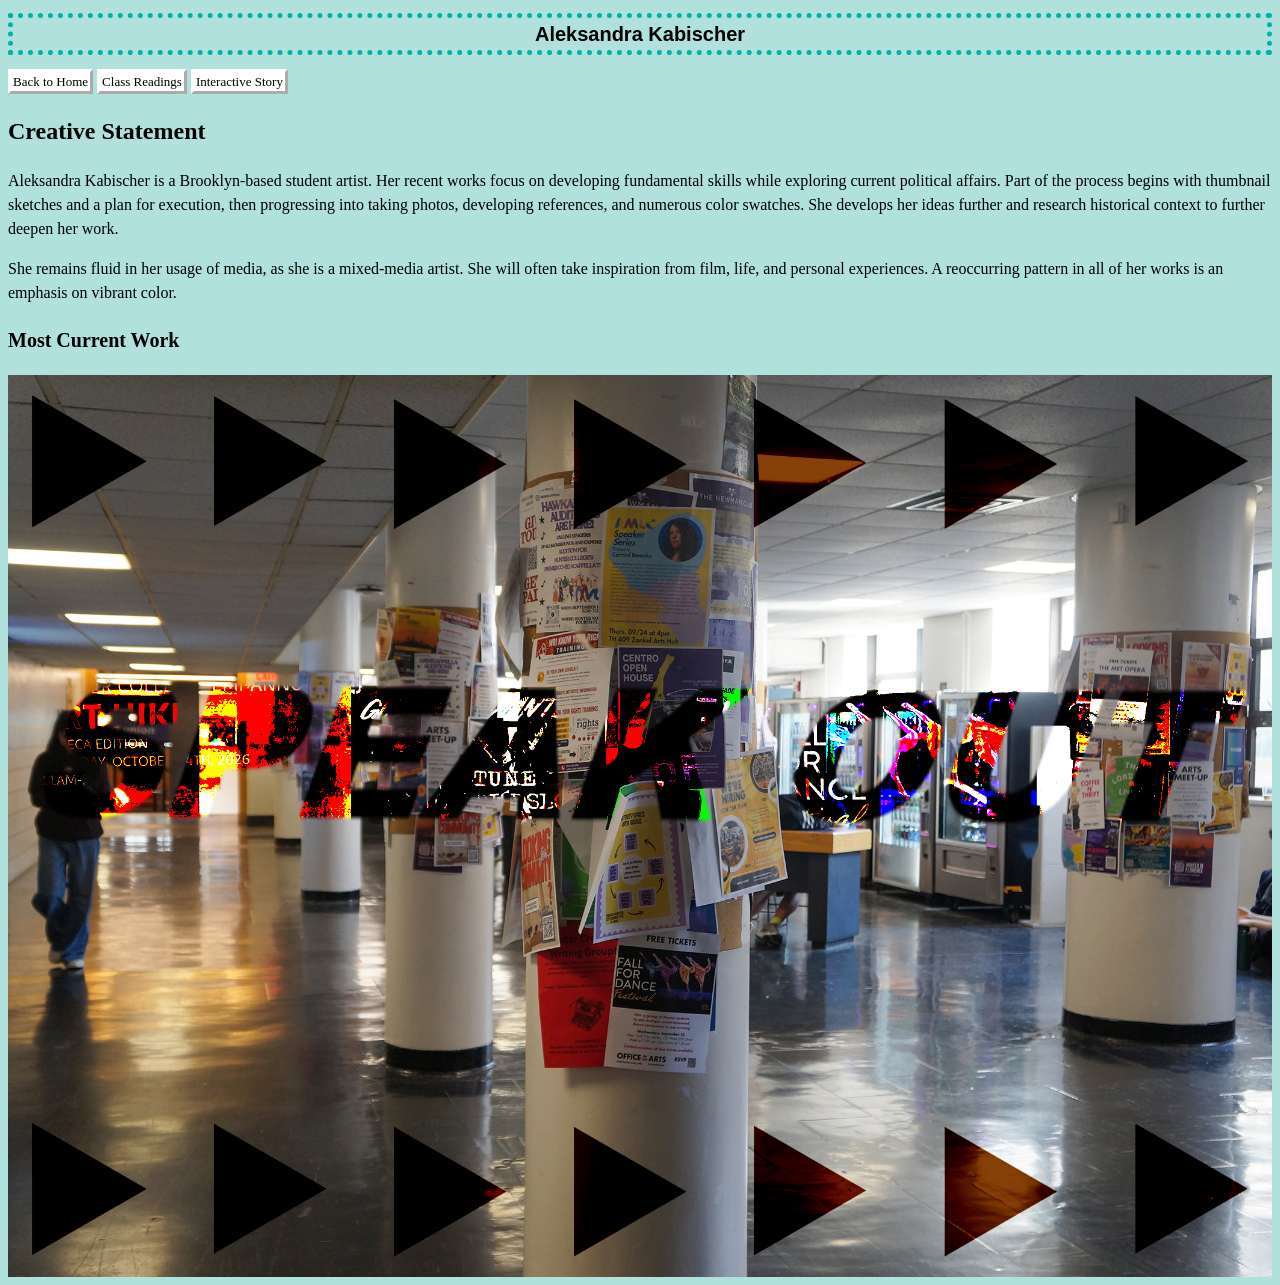
<file: index.html>
<!DOCTYPE html>
<html>
<head>
    <title>Aleksandra Kabischer</title>
    <link rel="stylesheet" href="style.css">
</head>
<body>
    <div>
    <h1>Aleksandra Kabischer</h1>    
    </div>
    <div>
    <a href="index.html">Back to Home</a>
    <a href="readings.html">Class Readings</a>
    <a href="story.html">Interactive Story</a>
    </div>
    <h2>Creative Statement</h2>
    <p>Aleksandra Kabischer is a Brooklyn-based student artist. Her recent works focus on developing fundamental skills while exploring current political affairs.  Part of the process begins with thumbnail sketches and a plan for execution, then progressing into taking photos, developing references, and numerous color swatches. She develops her ideas further and research historical context to further deepen her work.</p>
    <p> She remains fluid in her usage of media, as she is a mixed-media artist. She will often take inspiration from film, life, and personal experiences. A reoccurring pattern in all of her works is an emphasis on vibrant color. </p>
    <h3>Most Current Work</h3>
    <img src="images/SocialCampaign.jpg" width="100%">

</body>
</html>
</file>
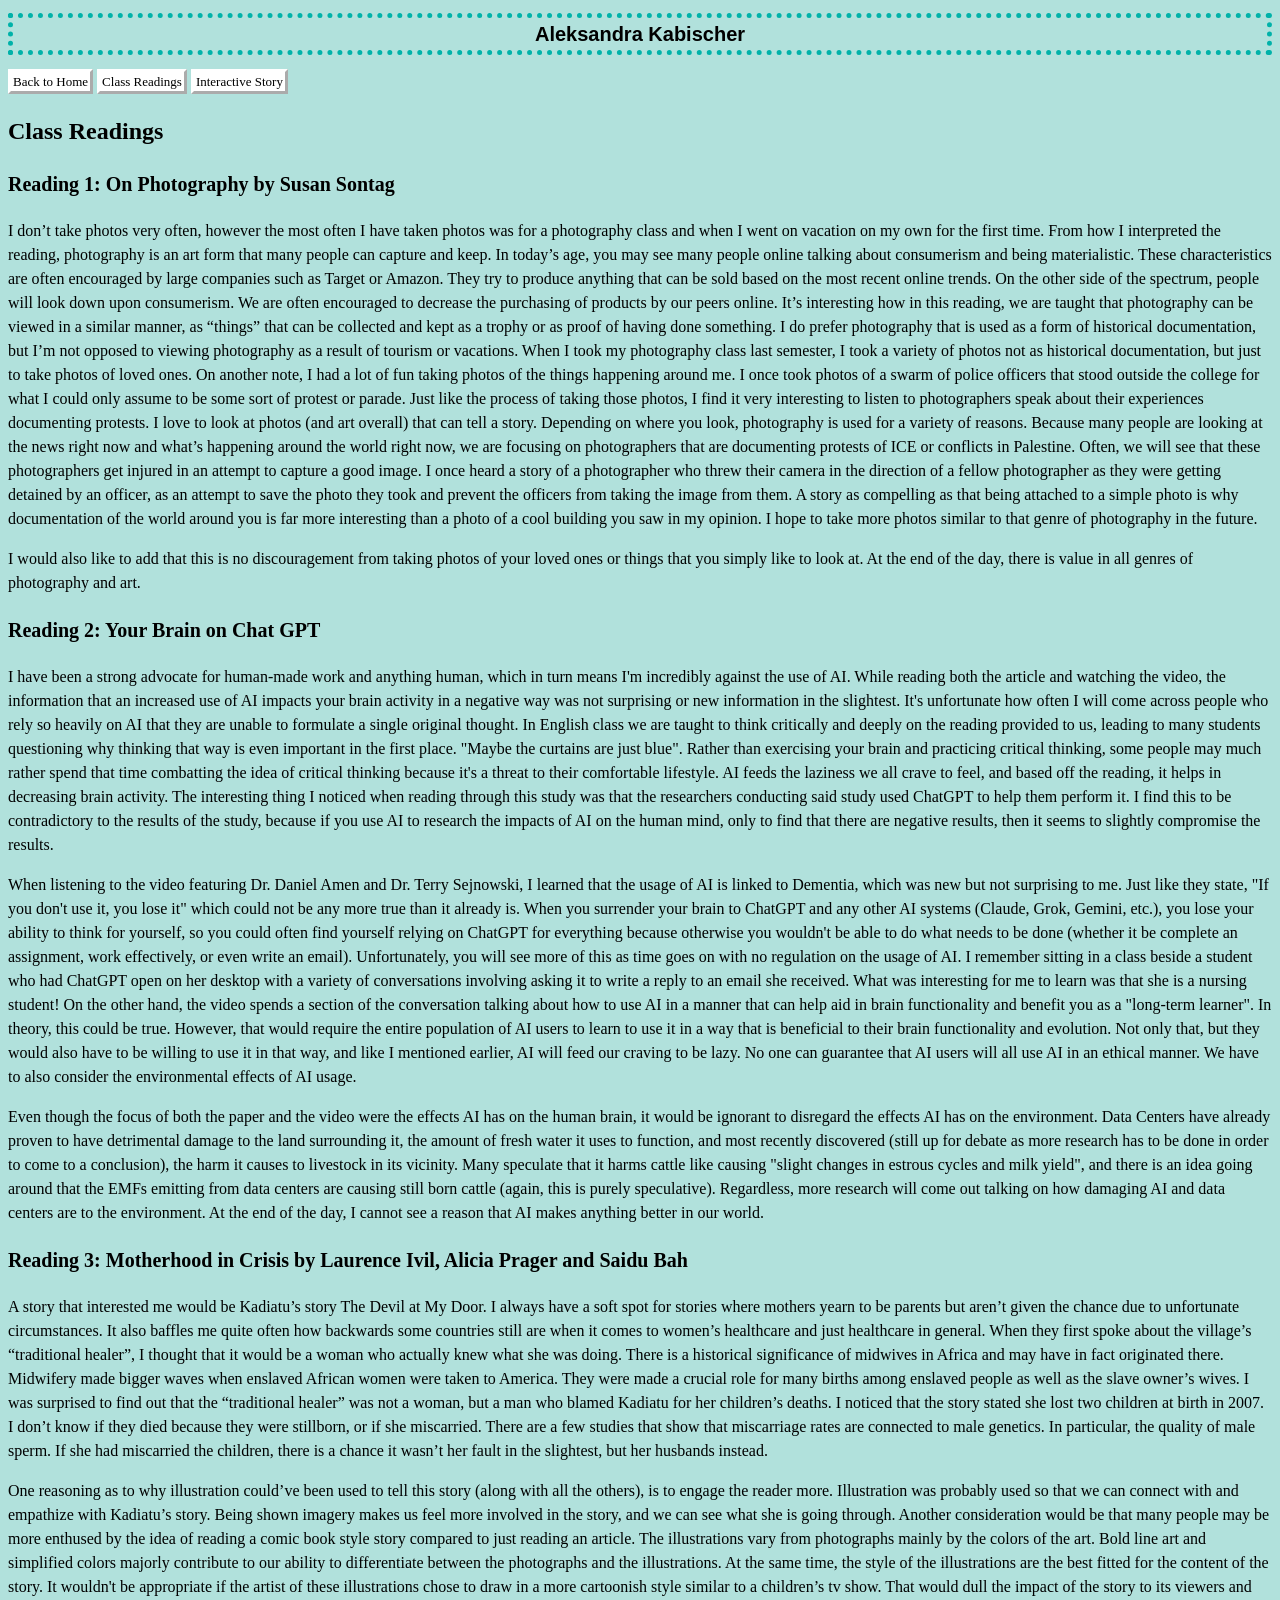
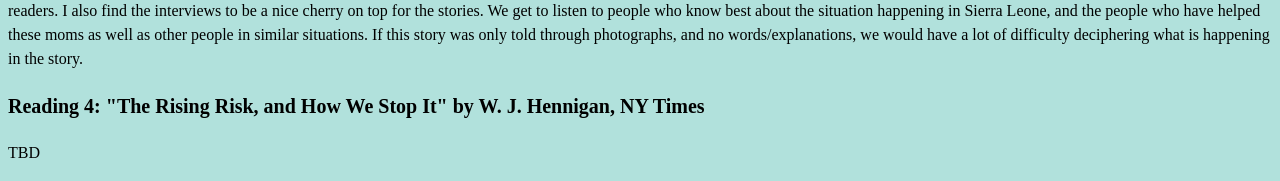
<file: readings.html>
<!DOCTYPE html>
<html>
<head>
    <title>Aleksandra Kabischer</title>
    <link rel="stylesheet" href="style.css">
</head>
<body>
    <div>
    <h1>Aleksandra Kabischer</h1>    
    </div>
    <div>
    <a href="index.html">Back to Home</a>
    <a href="readings.html">Class Readings</a>
    <a href="story.html">Interactive Story</a>
    </div>
    <h2>Class Readings</h2>
    <h3>Reading 1: On Photography by Susan Sontag</h3>
    <p>I don’t take photos very often, however the most often I have taken photos was for a photography
    class and when I went on vacation on my own for the first time. From how I interpreted the reading,
    photography is an art form that many people can capture and keep. In today’s age, you may see
    many people online talking about consumerism and being materialistic. These characteristics are
    often encouraged by large companies such as Target or Amazon. They try to produce anything that
    can be sold based on the most recent online trends. On the other side of the spectrum, people will
    look down upon consumerism. We are often encouraged to decrease the purchasing of products
    by our peers online. It’s interesting how in this reading, we are taught that photography can be
    viewed in a similar manner, as “things” that can be collected and kept as a trophy or as proof of
    having done something. I do prefer photography that is used as a form of historical documentation,
    but I’m not opposed to viewing photography as a result of tourism or vacations. When I took my
    photography class last semester, I took a variety of photos not as historical documentation, but just
    to take photos of loved ones. On another note, I had a lot of fun taking photos of the things
    happening around me. I once took photos of a swarm of police officers that stood outside the
    college for what I could only assume to be some sort of protest or parade. Just like the process of
    taking those photos, I find it very interesting to listen to photographers speak about their
    experiences documenting protests. I love to look at photos (and art overall) that can tell a story.
    Depending on where you look, photography is used for a variety of reasons. Because many people
    are looking at the news right now and what’s happening around the world right now, we are
    focusing on photographers that are documenting protests of ICE or conflicts in Palestine. Often,
    we will see that these photographers get injured in an attempt to capture a good image. I once heard
    a story of a photographer who threw their camera in the direction of a fellow photographer as they
    were getting detained by an officer, as an attempt to save the photo they took and prevent the
    officers from taking the image from them. A story as compelling as that being attached to a simple
    photo is why documentation of the world around you is far more interesting than a photo of a cool
    building you saw in my opinion. I hope to take more photos similar to that genre of photography
    in the future.</p>
    <p>I would also like to add that this is no discouragement from taking photos of your loved ones or
    things that you simply like to look at. At the end of the day, there is value in all genres of
    photography and art.</p>
    <h3>Reading 2: Your Brain on Chat GPT</h3>
    <p>I have been a strong advocate for human-made work and anything human, which in turn means I'm incredibly against the use of AI. While reading both the article and watching the video, the information that an increased use of AI impacts your brain activity in a negative way was not surprising or new information in the slightest. It's unfortunate how often I will come across people who rely so heavily on AI that they are unable to formulate a single original thought. In English class we are taught to think critically and deeply on the reading provided to us, leading to many students questioning why thinking that way is even important in the first place. "Maybe the curtains are just blue". Rather than exercising your brain and practicing critical thinking, some people may much rather spend that time combatting the idea of critical thinking because it's a threat to their comfortable lifestyle. AI feeds the laziness we all crave to feel, and based off the reading, it helps in decreasing brain activity. The interesting thing I noticed when reading through this study was that the researchers conducting said study used ChatGPT to help them perform it. I find this to be contradictory to the results of the study, because if you use AI to research the impacts of AI on the human mind, only to find that there are negative results, then it seems to slightly compromise the results.</p>
    <p>When listening to the video featuring Dr. Daniel Amen and Dr. Terry Sejnowski, I learned that the usage of AI is linked to Dementia, which was new but not surprising to me. Just like they state, "If you don't use it, you lose it" which could not be any more true than it already is. When you surrender your brain to ChatGPT and any other AI systems (Claude, Grok, Gemini, etc.), you lose your ability to think for yourself, so you could often find yourself relying on ChatGPT for everything because otherwise you wouldn't be able to do what needs to be done (whether it be complete an assignment, work effectively, or even write an email). Unfortunately, you will see more of this as time goes on with no regulation on the usage of AI. I remember sitting in a class beside a student who had ChatGPT open on her desktop with a variety of conversations involving asking it to write a reply to an email she received. What was interesting for me to learn was that she is a nursing student! On the other hand, the video spends a section of the conversation talking about how to use AI in a manner that can help aid in brain functionality and benefit you as a "long-term learner". In theory, this could be true. However, that would require the entire population of AI users to learn to use it in a way that is beneficial to their brain functionality and evolution. Not only that, but they would also have to be willing to use it in that way, and like I mentioned earlier, AI will feed our craving to be lazy. No one can guarantee that AI users will all use AI in an ethical manner. We have to also consider the environmental effects of AI usage.</p>
    <p>Even though the focus of both the paper and the video were the effects AI has on the human brain, it would be ignorant to disregard the effects AI has on the environment. Data Centers have already proven to have detrimental damage to the land surrounding it, the amount of fresh water it uses to function, and most recently discovered (still up for debate as more research has to be done in order to come to a conclusion), the harm it causes to livestock in its vicinity. Many speculate that it harms cattle like causing "slight changes in estrous cycles and milk yield", and there is an idea going around that the EMFs emitting from data centers are causing still born cattle (again, this is purely speculative). Regardless, more research will come out talking on how damaging AI and data centers are to the environment. At the end of the day, I cannot see a reason that AI makes anything better in our world.</p>
    <h3>Reading 3: Motherhood in Crisis by Laurence Ivil, Alicia Prager and Saidu Bah</h3>
    <p>A story that interested me would be Kadiatu’s story The Devil at My Door. I always have a soft
    spot for stories where mothers yearn to be parents but aren’t given the chance due to unfortunate
    circumstances. It also baffles me quite often how backwards some countries still are when it comes
    to women’s healthcare and just healthcare in general. When they first spoke about the village’s
    “traditional healer”, I thought that it would be a woman who actually knew what she was doing.
    There is a historical significance of midwives in Africa and may have in fact originated there.
    Midwifery made bigger waves when enslaved African women were taken to America. They were
    made a crucial role for many births among enslaved people as well as the slave owner’s wives. I
    was surprised to find out that the “traditional healer” was not a woman, but a man who blamed
    Kadiatu for her children’s deaths. I noticed that the story stated she lost two children at birth in
    2007. I don’t know if they died because they were stillborn, or if she miscarried. There are a few
    studies that show that miscarriage rates are connected to male genetics. In particular, the quality
    of male sperm. If she had miscarried the children, there is a chance it wasn’t her fault in the slightest,
    but her husbands instead.</p>
    <p>One reasoning as to why illustration could’ve been used to tell this story (along with all the others),
    is to engage the reader more. Illustration was probably used so that we can connect with and
    empathize with Kadiatu’s story. Being shown imagery makes us feel more involved in the story,
    and we can see what she is going through. Another consideration would be that many people may
    be more enthused by the idea of reading a comic book style story compared to just reading an
    article. The illustrations vary from photographs mainly by the colors of the art. Bold line art and
    simplified colors majorly contribute to our ability to differentiate between the photographs and the
    illustrations. At the same time, the style of the illustrations are the best fitted for the content of the
    story. It wouldn't be appropriate if the artist of these illustrations chose to draw in a more cartoonish
    style similar to a children’s tv show. That would dull the impact of the story to its viewers and
    readers. I also find the interviews to be a nice cherry on top for the stories. We get to listen to
    people who know best about the situation happening in Sierra Leone, and the people who have
    helped these moms as well as other people in similar situations. If this story was only told through
    photographs, and no words/explanations, we would have a lot of difficulty deciphering what is
    happening in the story.</p>
    <h3>Reading 4: "The Rising Risk, and How We Stop It" by W. J. Hennigan, NY Times</h3>
    <p>TBD</p>

</body>
</html>
</file>
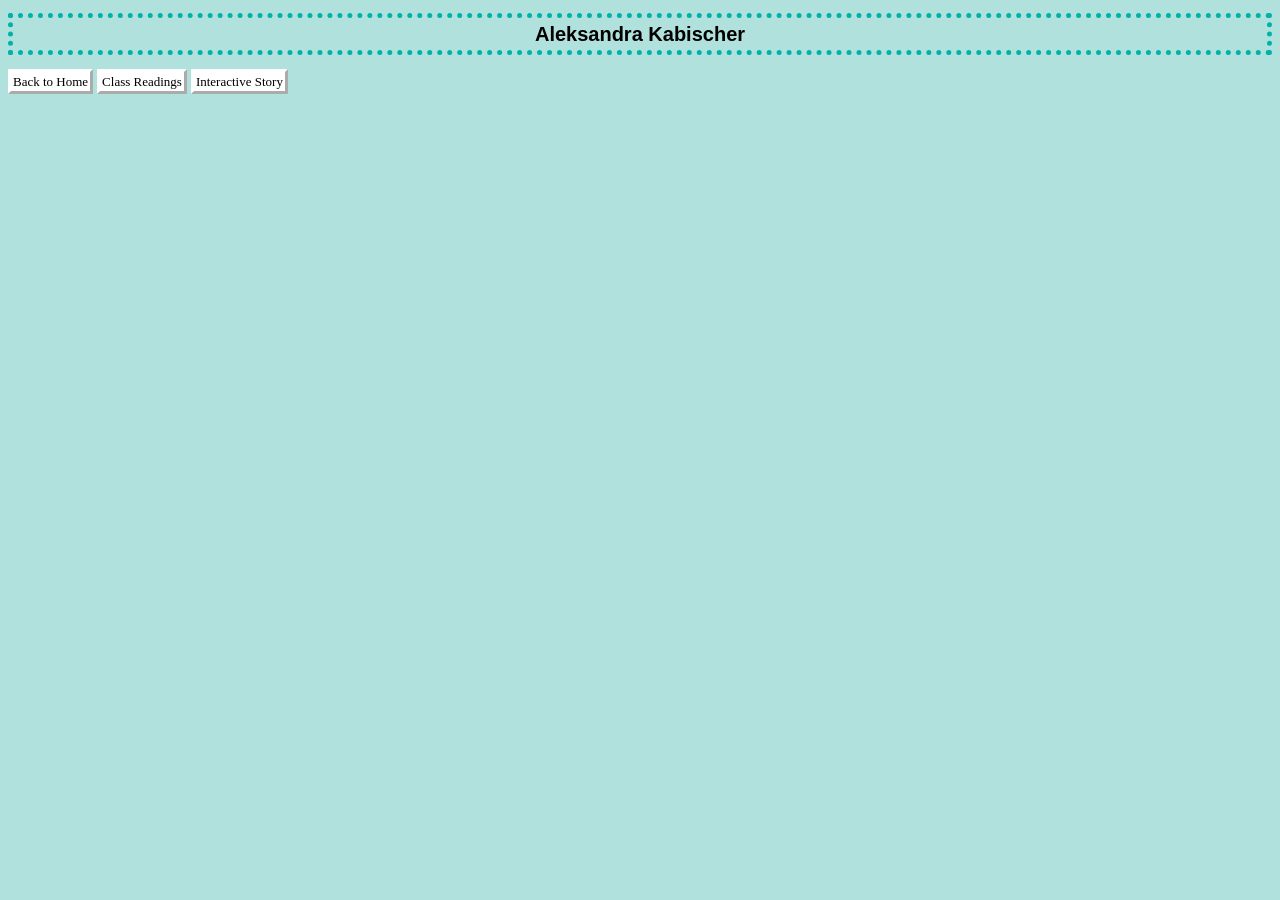
<file: story.html>
<!DOCTYPE html>
<html>
<head>
    <title>Aleksandra Kabischer</title>
    <link rel="stylesheet" href="style.css">
</head>
<body>
    <div>
    <h1>Aleksandra Kabischer</h1>    
    </div>
    <div>
    <a href="index.html">Back to Home</a>
    <a href="readings.html">Class Readings</a>
    <a href="story.html">Interactive Story</a>
    </div>
</body>
</html>
</file>
<file: style.css>
body {
    background-color: #B1E1DC;
    color: #000000;
    font-size: 16px;
    line-height: 1.5;
    font-family: "Times New Roman", Times, serif;
}

div h1 {
    border: 5px solid #00B2A9;
    padding: 1px;
    border-style: dotted;
}

div a {
    color: #000000;
    background-color: #ffffff;
    font-size: 13px;
    padding: 2px;
    border-color: #ffffff;
    border-style: outset;
}

a:hover {
    color: #000000;
    background-color: #e2e2e2;
    font-size: 13px;
    padding: 2px;
    border-color: #e2e2e2;
    border-style: inset;
}

h1 {
    font-size: 20px;
    font-family: Monaco, Helvetica, Copperplate;
    font-style: bold;
    text-align: center;
}

h2 {
    font-size: 24px;
    font-family: "Times New Roman", Times, serif;
    font-style: normal;
    text-align: left;
}
h3 {
    font-size: 20px;
}

h4 {
    font-size: 19px;
}

p {
    font-size: 16px;
    font-style: normal;
}

img {
    display: block;
    margin-left: auto;
    margin-right: auto;
}
a {
    color: #000000;
    font-size: 13px;
    text-decoration: none;
    a.outset {border-style: outset;}
}
</file>
